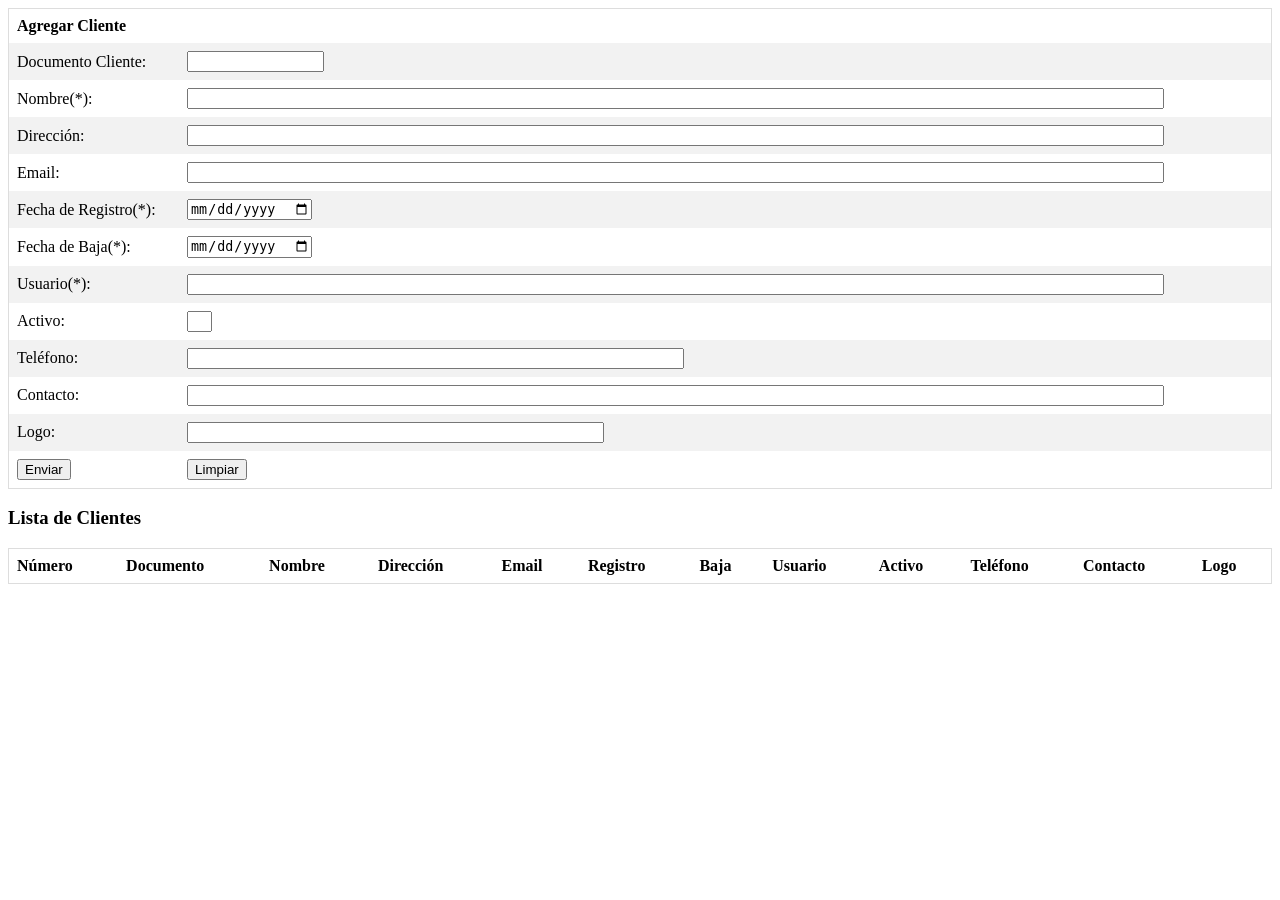
<file: PruebaMantenimientoClientesSoftCaribbeanHTMLJQuery/target/WSCliente/index.html>
<!DOCTYPE html>
<html>
<head>
<meta charset="ISO-8859-1">
<title>Mantenimiento Clientes</title>
<link rel="stylesheet" href="css/style.css">
<script src="js/jquery-3.3.1.min.js"></script>
<script src="js/javascript.js"></script>
</head>
<body>
	<form id="registrar" action="javascript:guardar()" method="post">
		<table>
			<tr>
				<th colspan="2">Agregar Cliente</th>
			</tr>
			<tr>

				<td><input id="txtId" type="number" hidden="true" value="0"
					required /><label for="txtCodigo">Documento Cliente:</label></td>
				<td><input id="txtCodigo" size="15" maxlength="15" /></td>
			</tr>
			<tr>
				<td><label for="txtNombre">Nombre(*):</label></td>
				<td><input id="txtNombre" size="120" maxlength="120" required /></td>
			</tr>
			<tr>
				<td><label for="txtDireccion">Direcci�n:</label></td>
				<td><input id="txtDireccion" size="120" maxlength="120" /></td>
			</tr>
			<tr>
				<td><label for="txtEmail">Email:</label></td>
				<td><input id="txtEmail" type="email" class="required email"
					size="120" maxlength="120" /></td>
			</tr>
			<tr>
				<td><label for="cldFechaRegistro">Fecha de Registro(*):</label></td>
				<td><input id="cldFechaRegistro" type="date" required /></td>
			</tr>
			<tr>
				<td><label for="cldFechaBaja">Fecha de Baja(*):</label></td>
				<td><input id="cldFechaBaja" type="date" required /></td>
			</tr>
			<tr>
				<td><label for="txtUsuario">Usuario(*):</label></td>
				<td><input id="txtUsuario" size="120" maxlength="120"
					required="required" /></td>
			</tr>
			<tr>
				<td><label for="txtActivo">Activo:</label></td>
				<td><input id="txtActivo" size="1" maxlength="1" /></td>
			</tr>
			<tr>
				<td><label for="txtTelefono">Tel�fono:</label></td>
				<td><input id="txtTelefono" type="tel" size="60" maxlength="60" /></td>
			</tr>
			<tr>
				<td><label for="txtContacto">Contacto:</label></td>
				<td><input id="txtContacto" size="120" maxlength="120" /></td>
			</tr>
			<tr>
				<td><label for="txtLogo">Logo:</label></td>
				<td><input id="txtLogo" type="url" size="50" maxlength="50" /></td>
			</tr>
			<tr>
				<td><input id="enviar" type="submit" value="Enviar"
					class="blue-button" /></td>
				<td><input id="reset" type="reset" value="Limpiar"
					class="blue-button" /></td>
			</tr>
		</table>
	</form>
	<h3>Lista de Clientes</h3>
	<div style="overflow-x: auto;">
		<table id="table">
			<tr>
				<th>N�mero</th>
				<th>Documento</th>
				<th>Nombre</th>
				<th>Direcci�n</th>
				<th>Email</th>
				<th>Registro</th>
				<th>Baja</th>
				<th>Usuario</th>
				<th>Activo</th>
				<th>Tel�fono</th>
				<th>Contacto</th>
				<th>Logo</th>
			</tr>
		</table>
	</div>
</body>
</html>
</file>
<file: PruebaMantenimientoClientesSoftCaribbeanHTMLJQuery/target/WSCliente/css/style.css>
@charset "ISO-8859-1";
table {
	border-collapse: collapse;
	border-spacing: 0;
	width: 100%;
	border: 1px solid #ddd;
}

th, td {
	text-align: left;
	padding: 8px;
}

tr:nth-child(even) {
	background-color: #f2f2f2
}
</file>
